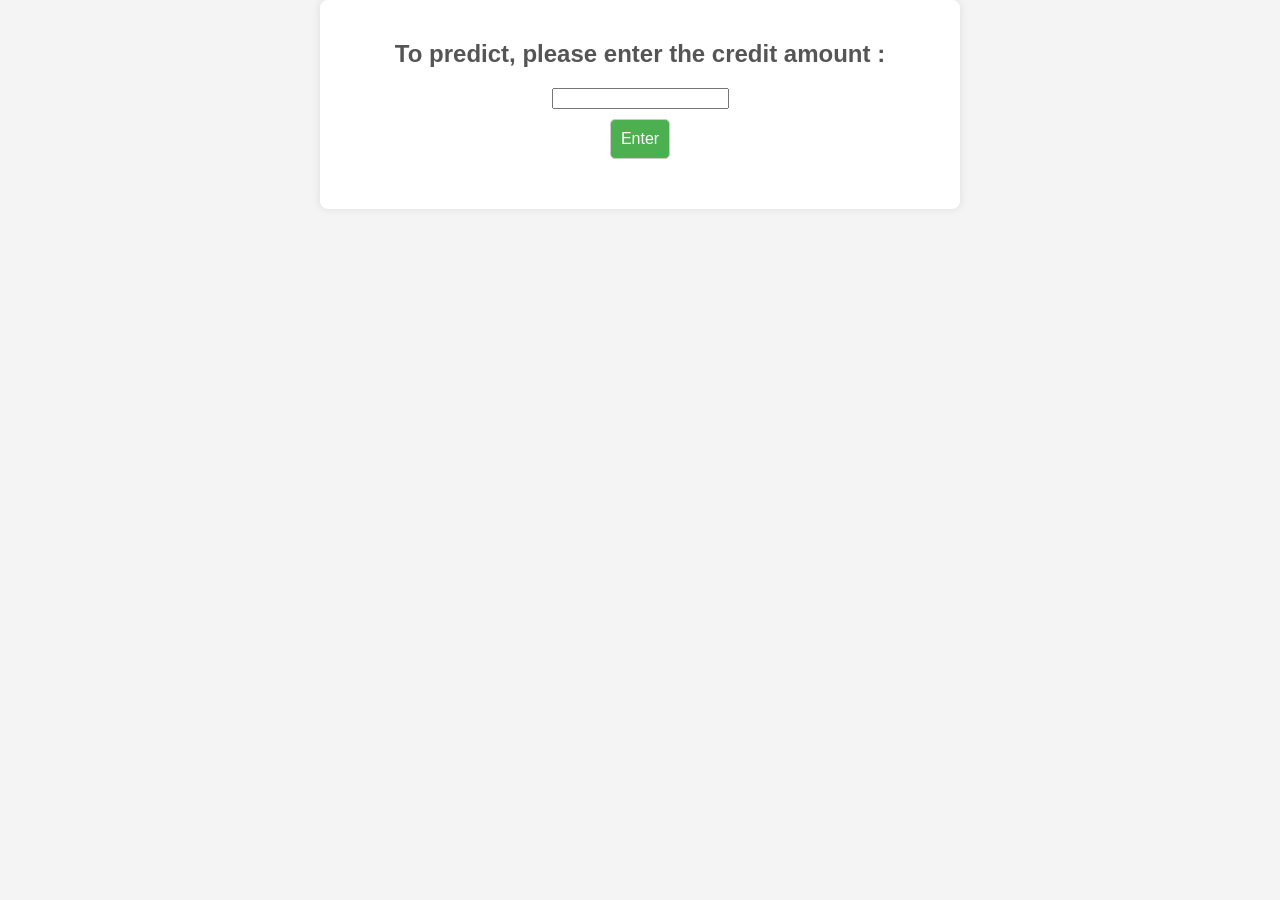
<file: templates/creditability.html>
<!DOCTYPE html>
<html lang="en">
<head>
    <meta charset="UTF-8">
    <meta name="viewport" content="width=device-width, initial-scale=1.0">
    <title>Main Menu</title>
    <style>
        body {
            font-family: Arial, sans-serif;
            margin: 0;
            padding: 0;
            background-color: #f4f4f4;
            color: #333;
        }

        h2 {
            color: #555;
            text-align: center;
        }

        form {
            display: flex;
            flex-direction: column;
            align-items: center;
            margin: 20px;
        }

        input[type="submit"] {
            padding: 10px;
            margin: 10px;
            border-radius: 5px;
            border: 1px solid #ccc;
            font-size: 16px;
            background-color: #4CAF50;
            color: white;
            cursor: pointer;
            transition: background-color 0.3s ease;
        }

        input[type="submit"]:hover {
            background-color: #45a049;
        }

        .container {
            max-width: 600px;
            margin: 0 auto;
            padding: 20px;
            background-color: white;
            box-shadow: 0 0 10px rgba(0, 0, 0, 0.1);
            border-radius: 8px;
        }

        @media (max-width: 600px) {
            .container {
                margin: 10px;
                padding: 10px;
            }

            input[type="submit"] {
                width: 100%;
                margin: 5px 0;
            }
        }
    </style>
</head>
<body>
    <div class="container">
        <h2>To predict, please enter the credit amount : </h2>
        <form action="/creditability_prediction" method="post">
            <input type="number" step="1" name="q">
            <input type="submit" value="Enter">
        </form>
    </div>
</body>
</html>
</file>
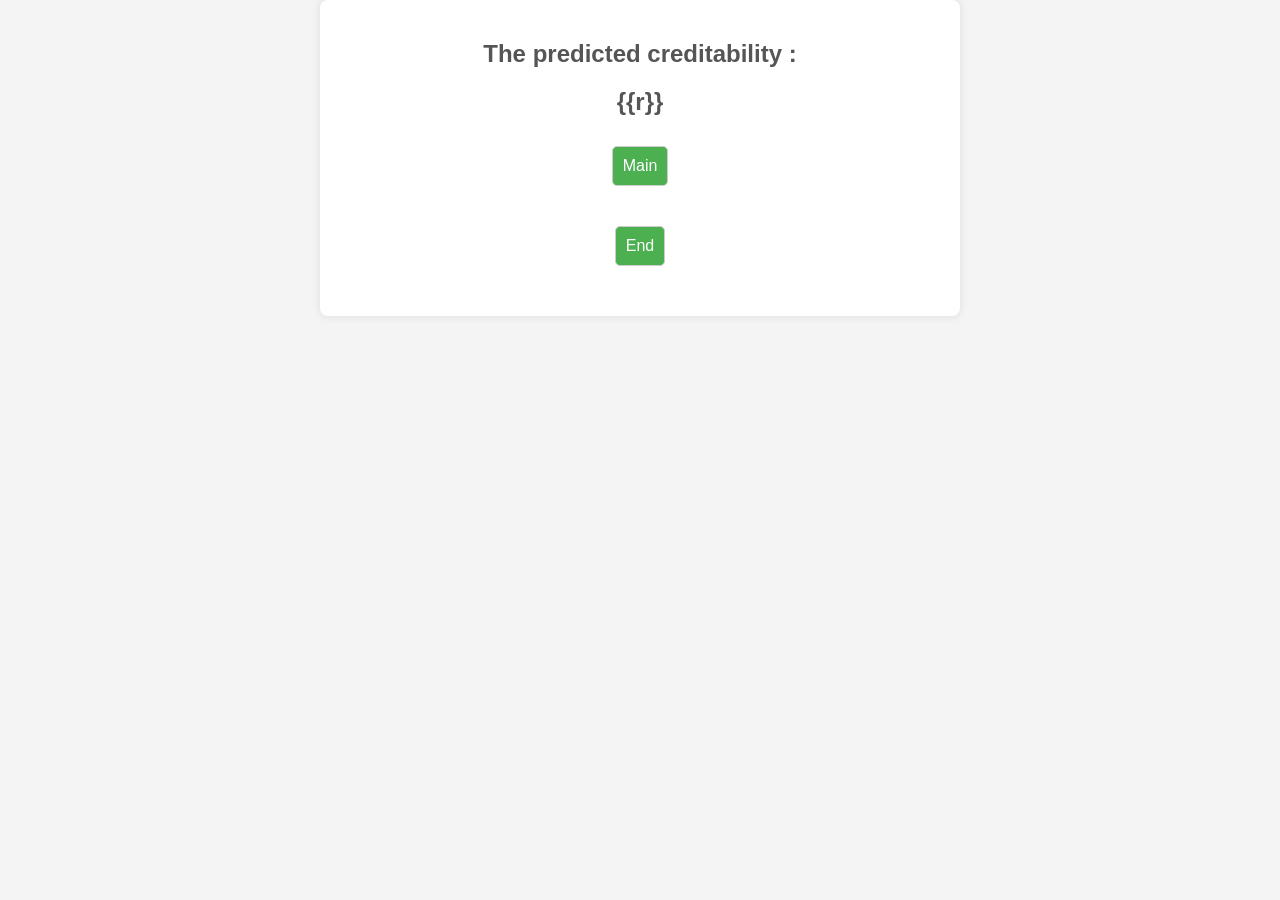
<file: templates/creditability_prediction.html>
<!DOCTYPE html>
<html lang="en">
<head>
    <meta charset="UTF-8">
    <meta name="viewport" content="width=device-width, initial-scale=1.0">
    <title>Reply</title>
    <style>
        body {
            font-family: Arial, sans-serif;
            margin: 0;
            padding: 0;
            background-color: #f4f4f4;
            color: #333;
        }

        h2, h4 {
            color: #555;
            text-align: center;
        }

        form {
            display: flex;
            flex-direction: column;
            align-items: center;
            margin: 20px;
        }

        input[type="submit"] {
            padding: 10px;
            margin: 10px;
            border-radius: 5px;
            border: 1px solid #ccc;
            font-size: 16px;
            background-color: #4CAF50;
            color: white;
            cursor: pointer;
            transition: background-color 0.3s ease;
        }

        input[type="submit"]:hover {
            background-color: #45a049;
        }

        .container {
            max-width: 600px;
            margin: 0 auto;
            padding: 20px;
            background-color: white;
            box-shadow: 0 0 10px rgba(0, 0, 0, 0.1);
            border-radius: 8px;
        }

        @media (max-width: 600px) {
            .container {
                margin: 10px;
                padding: 10px;
            }

            input[type="submit"] {
                width: 100%;
                margin: 5px 0;
            }
        }
    </style>
</head>
<body>
    <div class="container">
        <h2>The predicted creditability :</h2>
        <h2>{{r}}</h2>
        <form action="/main" method="post">
            <input type="submit" value="Main">
        </form>
        <form action="/" method="post">
            <input type="submit" value="End">
        </form>
    </div>
</body>
</html>
</file>
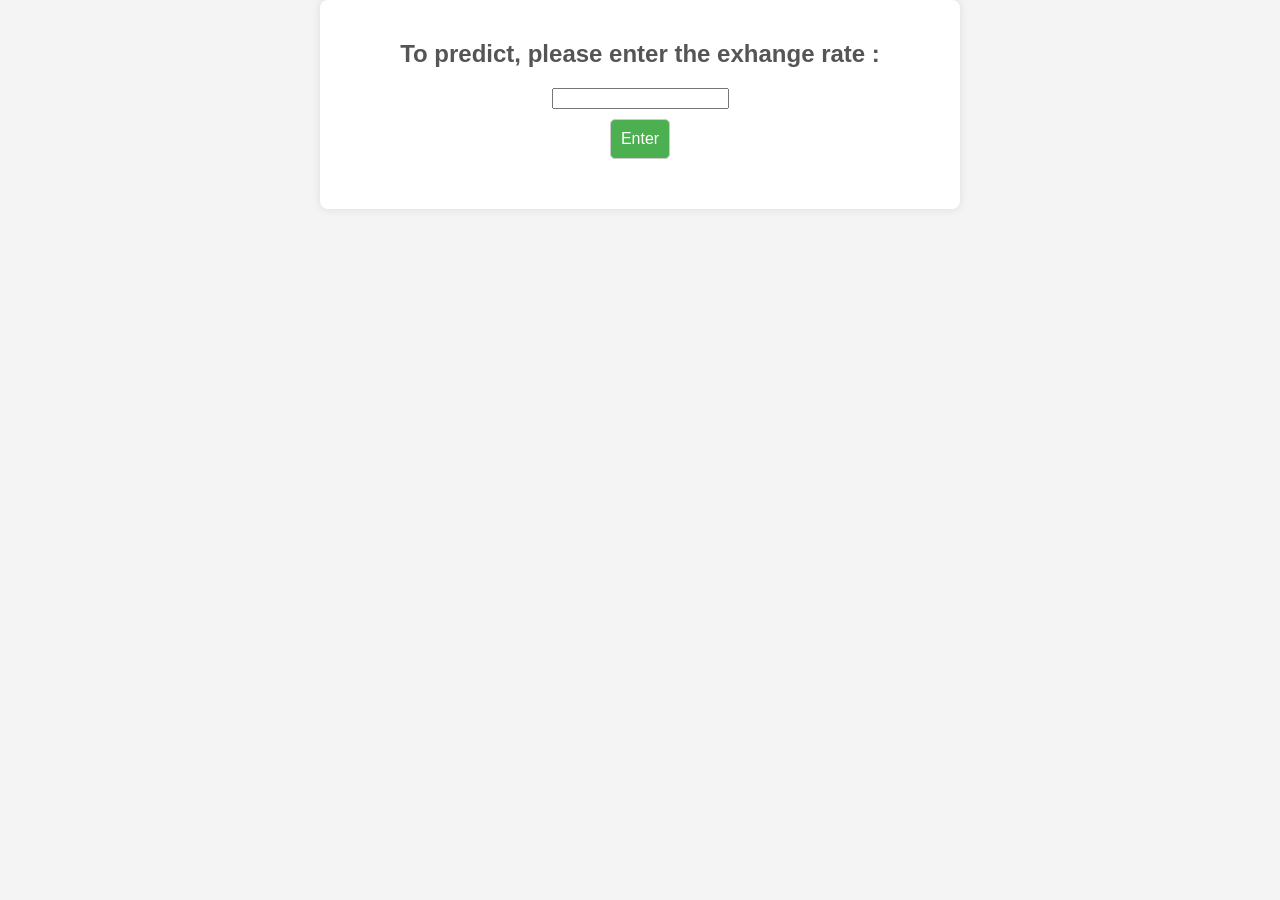
<file: templates/DBS.html>
<!DOCTYPE html>
<html lang="en">
<head>
    <meta charset="UTF-8">
    <meta name="viewport" content="width=device-width, initial-scale=1.0">
    <title>Main Menu</title>
    <style>
        body {
            font-family: Arial, sans-serif;
            margin: 0;
            padding: 0;
            background-color: #f4f4f4;
            color: #333;
        }

        h2 {
            color: #555;
            text-align: center;
        }

        form {
            display: flex;
            flex-direction: column;
            align-items: center;
            margin: 20px;
        }

        input[type="submit"] {
            padding: 10px;
            margin: 10px;
            border-radius: 5px;
            border: 1px solid #ccc;
            font-size: 16px;
            background-color: #4CAF50;
            color: white;
            cursor: pointer;
            transition: background-color 0.3s ease;
        }

        input[type="submit"]:hover {
            background-color: #45a049;
        }

        .container {
            max-width: 600px;
            margin: 0 auto;
            padding: 20px;
            background-color: white;
            box-shadow: 0 0 10px rgba(0, 0, 0, 0.1);
            border-radius: 8px;
        }

        @media (max-width: 600px) {
            .container {
                margin: 10px;
                padding: 10px;
            }

            input[type="submit"] {
                width: 100%;
                margin: 5px 0;
            }
        }
    </style>
</head>
<body>
    <div class="container">
        <h2>To predict, please enter the exhange rate : </h2>
        <form action="/DBS_prediction" method="post">
            <input type="number" step="0.01" name="q">
            <input type="submit" value="Enter">
        </form>
    </div>
</body>
</html>
</file>
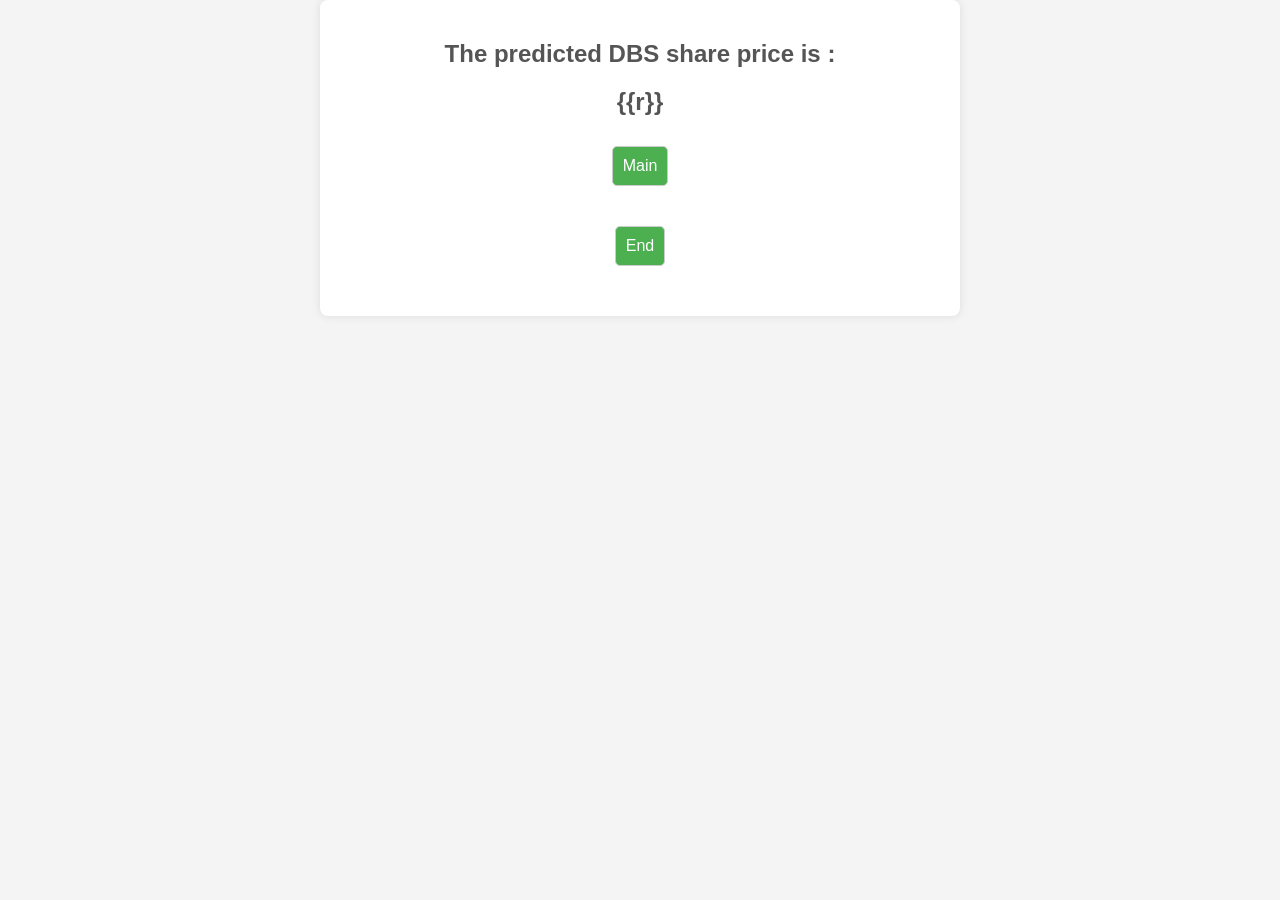
<file: templates/DBS_prediction.html>
<!DOCTYPE html>
<html lang="en">
<head>
    <meta charset="UTF-8">
    <meta name="viewport" content="width=device-width, initial-scale=1.0">
    <title>Reply</title>
    <style>
        body {
            font-family: Arial, sans-serif;
            margin: 0;
            padding: 0;
            background-color: #f4f4f4;
            color: #333;
        }

        h2, h4 {
            color: #555;
            text-align: center;
        }

        form {
            display: flex;
            flex-direction: column;
            align-items: center;
            margin: 20px;
        }

        input[type="submit"] {
            padding: 10px;
            margin: 10px;
            border-radius: 5px;
            border: 1px solid #ccc;
            font-size: 16px;
            background-color: #4CAF50;
            color: white;
            cursor: pointer;
            transition: background-color 0.3s ease;
        }

        input[type="submit"]:hover {
            background-color: #45a049;
        }

        .container {
            max-width: 600px;
            margin: 0 auto;
            padding: 20px;
            background-color: white;
            box-shadow: 0 0 10px rgba(0, 0, 0, 0.1);
            border-radius: 8px;
        }

        @media (max-width: 600px) {
            .container {
                margin: 10px;
                padding: 10px;
            }

            input[type="submit"] {
                width: 100%;
                margin: 5px 0;
            }
        }
    </style>
</head>
<body>
    <div class="container">
        <h2>The predicted DBS share price is :</h2>
        <h2>{{r}}</h2>
        <form action="/main" method="post">
            <input type="submit" value="Main">
        </form>
        <form action="/" method="post">
            <input type="submit" value="End">
        </form>
    </div>
</body>
</html>
</file>
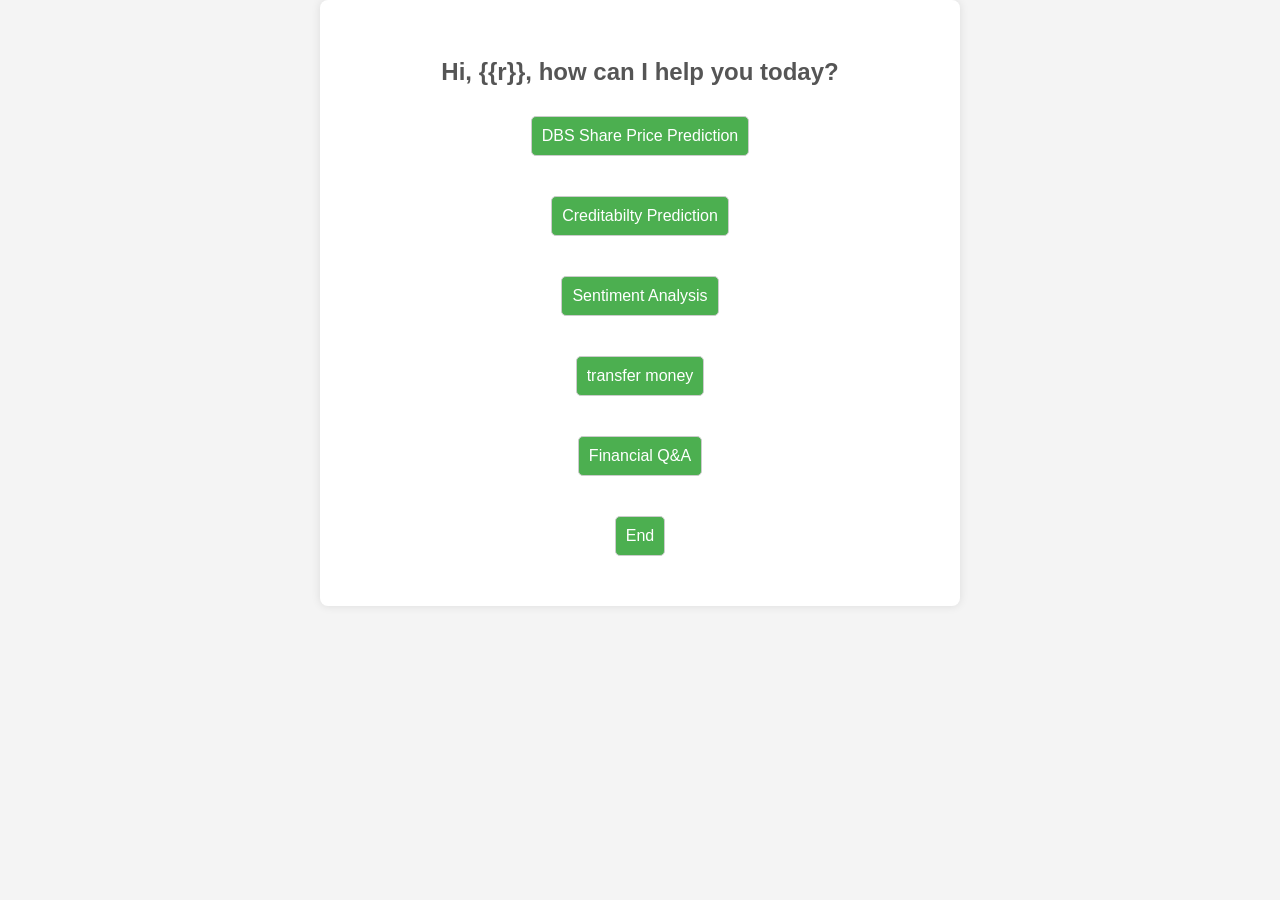
<file: templates/main.html>
<!DOCTYPE html>
<html lang="en">
<head>
    <meta charset="UTF-8">
    <meta name="viewport" content="width=device-width, initial-scale=1.0">
    <title>Main Menu</title>
    <style>
        body {
            font-family: Arial, sans-serif;
            margin: 0;
            padding: 0;
            background-color: #f4f4f4;
            color: #333;
        }

        h2 {
            color: #555;
            text-align: center;
        }

        form {
            display: flex;
            flex-direction: column;
            align-items: center;
            margin: 20px;
        }

        input[type="submit"] {
            padding: 10px;
            margin: 10px;
            border-radius: 5px;
            border: 1px solid #ccc;
            font-size: 16px;
            background-color: #4CAF50;
            color: white;
            cursor: pointer;
            transition: background-color 0.3s ease;
        }

        input[type="submit"]:hover {
            background-color: #45a049;
        }

        .container {
            max-width: 600px;
            margin: 0 auto;
            padding: 20px;
            background-color: white;
            box-shadow: 0 0 10px rgba(0, 0, 0, 0.1);
            border-radius: 8px;
        }

        @media (max-width: 600px) {
            .container {
                margin: 10px;
                padding: 10px;
            }

            input[type="submit"] {
                width: 100%;
                margin: 5px 0;
            }
        }
    </style>
</head>
<body>
    <div class="container">
        <br>
        <h2>Hi, {{r}}, how can I help you today?</h2>
        <form action="/prediction" method="post">
            <input type="submit" value="DBS Share Price Prediction">
        </form>
        <form action="/creditability" method="post">
            <input type="submit" value="Creditabilty Prediction">
        </form>
        <form action="/sentiment" method="post">
            <input type="submit" value="Sentiment Analysis">
        </form>
        <form action="/transfer_money" method="post">
            <input type="submit" value="transfer money">
        </form>
        <form action="/makersuite" method="post">
            <input type="submit" value="Financial Q&A">
        </form>
        <form action="/" method="post">
            <input type="submit" value="End">
        </form>
    </div>
</body>
</html>
</file>
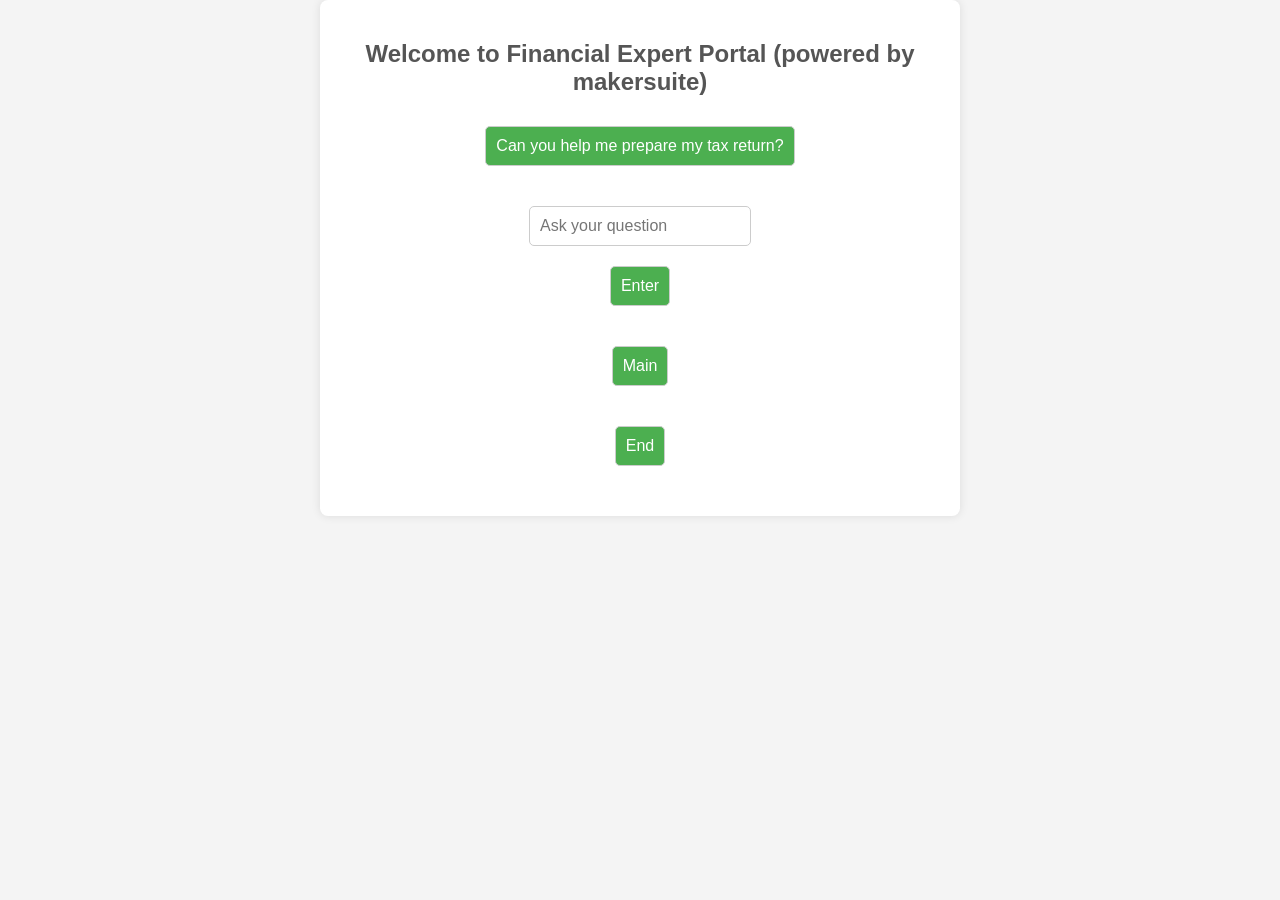
<file: templates/makersuite.html>
<!DOCTYPE html>
<html lang="en">
<head>
    <meta charset="UTF-8">
    <meta name="viewport" content="width=device-width, initial-scale=1.0">
    <title>Financial Expert Portal</title>
    <style>
        body {
            font-family: Arial, sans-serif;
            margin: 0;
            padding: 0;
            background-color: #f4f4f4;
            color: #333;
        }

        h2 {
            color: #555;
            text-align: center;
        }

        form {
            display: flex;
            flex-direction: column;
            align-items: center;
            margin: 20px;
        }

        input[type="text"], input[type="submit"] {
            padding: 10px;
            margin: 10px;
            border-radius: 5px;
            border: 1px solid #ccc;
            font-size: 16px;
        }

        input[type="submit"] {
            background-color: #4CAF50;
            color: white;
            cursor: pointer;
            transition: background-color 0.3s ease;
        }

        input[type="submit"]:hover {
            background-color: #45a049;
        }

        .container {
            max-width: 600px;
            margin: 0 auto;
            padding: 20px;
            background-color: white;
            box-shadow: 0 0 10px rgba(0, 0, 0, 0.1);
            border-radius: 8px;
        }

        @media (max-width: 600px) {
            .container {
                margin: 10px;
                padding: 10px;
            }

            input[type="text"], input[type="submit"] {
                width: 100%;
                margin: 5px 0;
            }
        }
    </style>
</head>
<body>
    <div class="container">
        <h2>Welcome to Financial Expert Portal (powered by makersuite)</h2>
        <form action="/makersuite_1" method="post">
            <input type="submit" value="Can you help me prepare my tax return?">
        </form>
        <form action="/makersuite_gen" method="post">
            <input type="text" name="q" placeholder="Ask your question">
            <input type="submit" value="Enter">
        </form>
        <form action="/main" method="post">
            <input type="submit" value="Main">
        </form>
        <form action="/" method="post">
            <input type="submit" value="End">
        </form>
    </div>
</body>
</html>
</file>
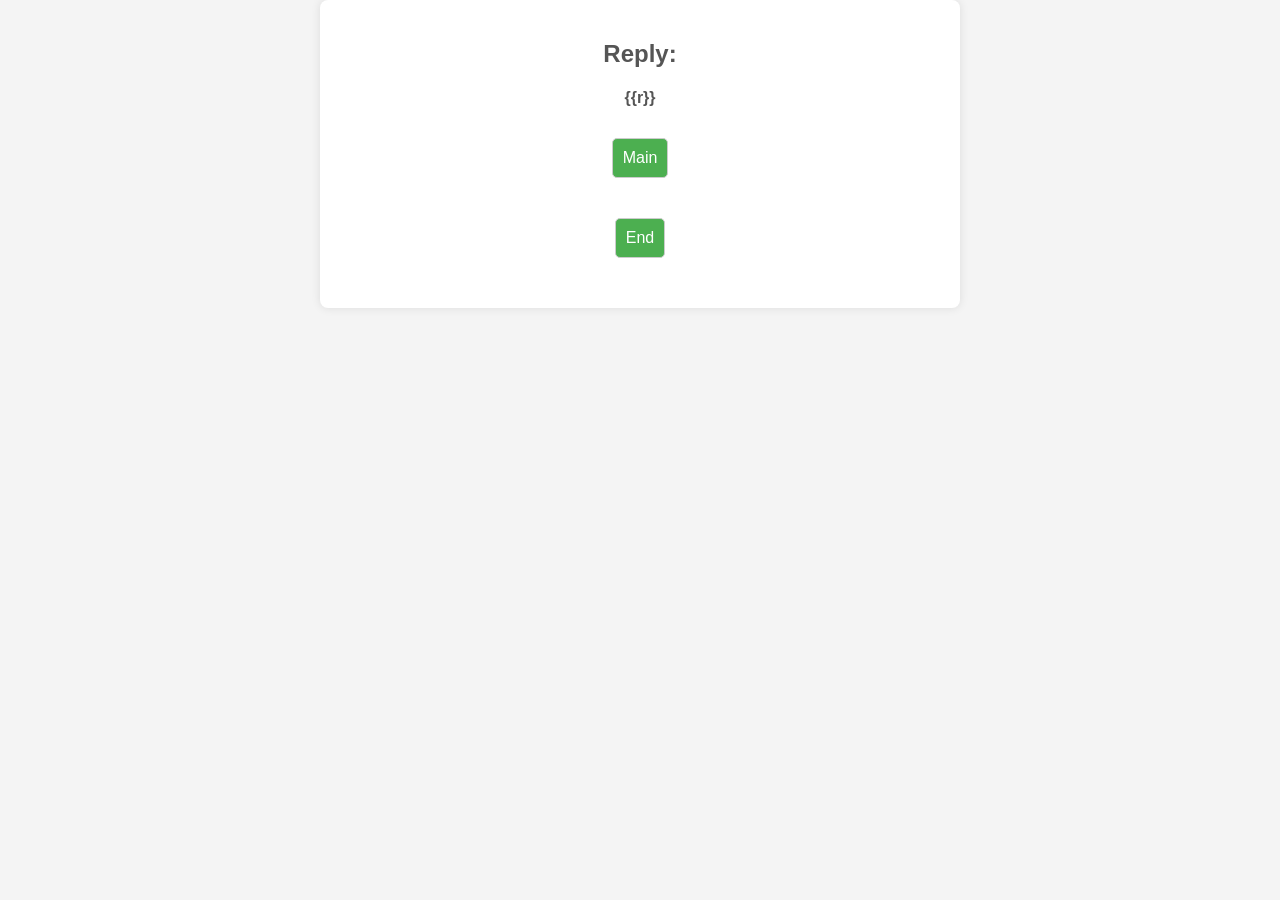
<file: templates/makersuite_1_reply.html>
<!DOCTYPE html>
<html lang="en">
<head>
    <meta charset="UTF-8">
    <meta name="viewport" content="width=device-width, initial-scale=1.0">
    <title>Reply</title>
    <style>
        body {
            font-family: Arial, sans-serif;
            margin: 0;
            padding: 0;
            background-color: #f4f4f4;
            color: #333;
        }

        h2, h4 {
            color: #555;
            text-align: center;
        }

        form {
            display: flex;
            flex-direction: column;
            align-items: center;
            margin: 20px;
        }

        input[type="submit"] {
            padding: 10px;
            margin: 10px;
            border-radius: 5px;
            border: 1px solid #ccc;
            font-size: 16px;
            background-color: #4CAF50;
            color: white;
            cursor: pointer;
            transition: background-color 0.3s ease;
        }

        input[type="submit"]:hover {
            background-color: #45a049;
        }

        .container {
            max-width: 600px;
            margin: 0 auto;
            padding: 20px;
            background-color: white;
            box-shadow: 0 0 10px rgba(0, 0, 0, 0.1);
            border-radius: 8px;
        }

        @media (max-width: 600px) {
            .container {
                margin: 10px;
                padding: 10px;
            }

            input[type="submit"] {
                width: 100%;
                margin: 5px 0;
            }
        }
    </style>
</head>
<body>
    <div class="container">
        <h2>Reply:</h2>
        <h4>{{r}}</h4>
        <form action="/main" method="post">
            <input type="submit" value="Main">
        </form>
        <form action="/" method="post">
            <input type="submit" value="End">
        </form>
    </div>
</body>
</html>
</file>
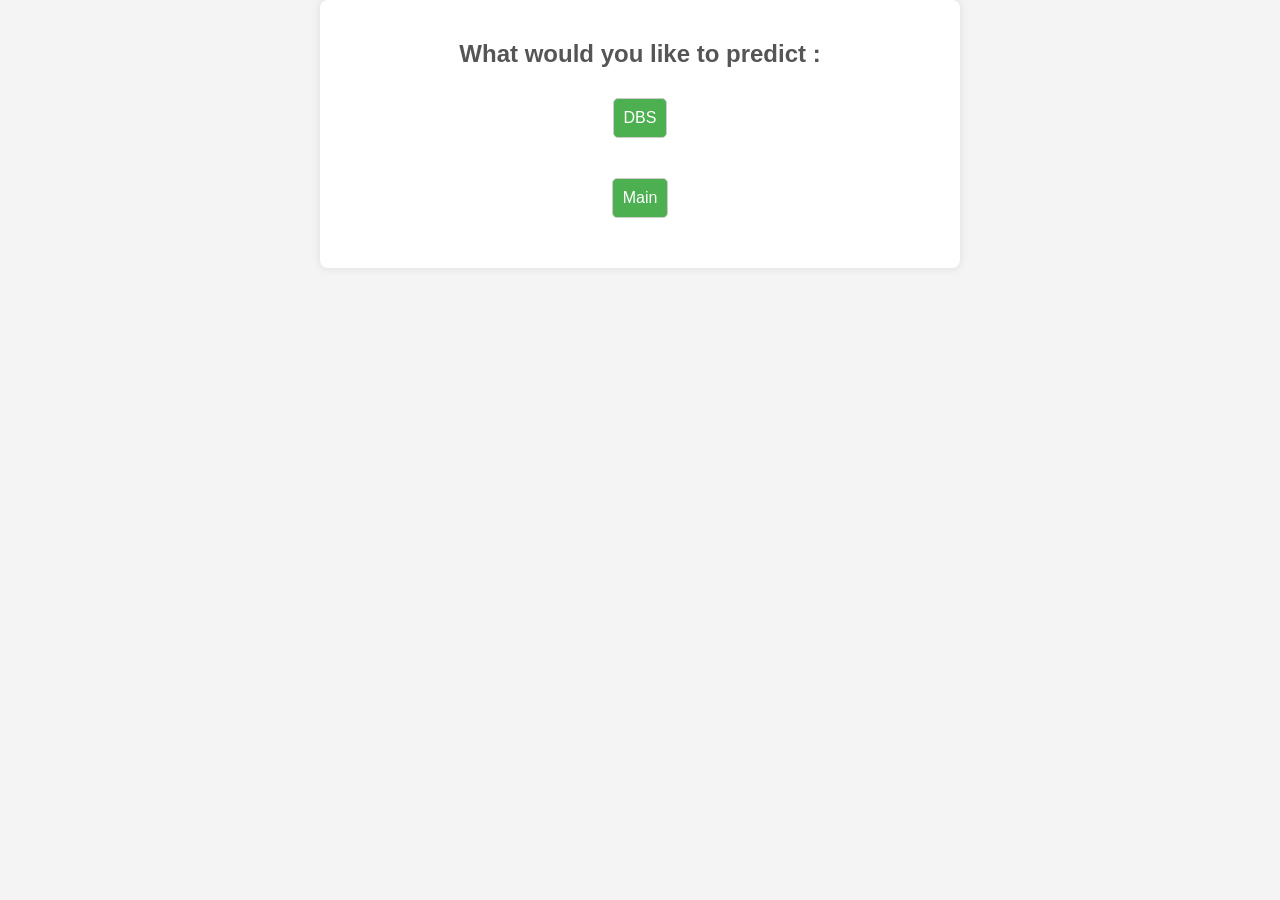
<file: templates/prediction.html>
<!DOCTYPE html>
<html lang="en">
<head>
    <meta charset="UTF-8">
    <meta name="viewport" content="width=device-width, initial-scale=1.0">
    <title>Main Menu</title>
    <style>
        body {
            font-family: Arial, sans-serif;
            margin: 0;
            padding: 0;
            background-color: #f4f4f4;
            color: #333;
        }

        h2 {
            color: #555;
            text-align: center;
        }

        form {
            display: flex;
            flex-direction: column;
            align-items: center;
            margin: 20px;
        }

        input[type="submit"] {
            padding: 10px;
            margin: 10px;
            border-radius: 5px;
            border: 1px solid #ccc;
            font-size: 16px;
            background-color: #4CAF50;
            color: white;
            cursor: pointer;
            transition: background-color 0.3s ease;
        }

        input[type="submit"]:hover {
            background-color: #45a049;
        }

        .container {
            max-width: 600px;
            margin: 0 auto;
            padding: 20px;
            background-color: white;
            box-shadow: 0 0 10px rgba(0, 0, 0, 0.1);
            border-radius: 8px;
        }

        @media (max-width: 600px) {
            .container {
                margin: 10px;
                padding: 10px;
            }

            input[type="submit"] {
                width: 100%;
                margin: 5px 0;
            }
        }
    </style>
</head>
<body>
    <div class="container">
        <h2>What would you like to predict : </h2>
        <form action="/DBS" method="post">
            <input type="submit" value="DBS">
        </form>
        <form action="/main" method="post">
            <input type="submit" value="Main">
        </form>
    </div>
</body>
</html>
</file>
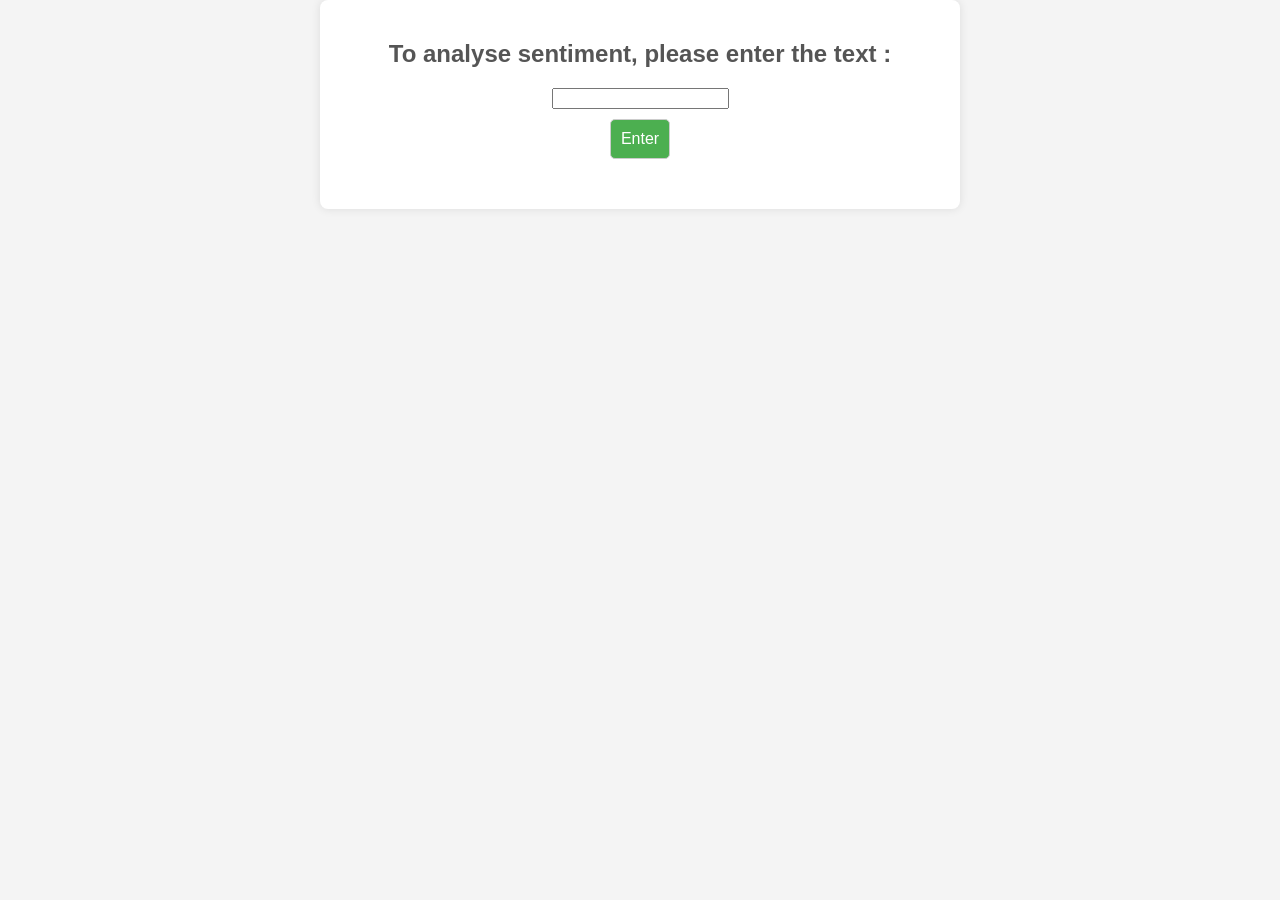
<file: templates/sentiment.html>
<!DOCTYPE html>
<html lang="en">
<head>
    <meta charset="UTF-8">
    <meta name="viewport" content="width=device-width, initial-scale=1.0">
    <title>Main Menu</title>
    <style>
        body {
            font-family: Arial, sans-serif;
            margin: 0;
            padding: 0;
            background-color: #f4f4f4;
            color: #333;
        }

        h2 {
            color: #555;
            text-align: center;
        }

        form {
            display: flex;
            flex-direction: column;
            align-items: center;
            margin: 20px;
        }

        input[type="submit"] {
            padding: 10px;
            margin: 10px;
            border-radius: 5px;
            border: 1px solid #ccc;
            font-size: 16px;
            background-color: #4CAF50;
            color: white;
            cursor: pointer;
            transition: background-color 0.3s ease;
        }

        input[type="submit"]:hover {
            background-color: #45a049;
        }

        .container {
            max-width: 600px;
            margin: 0 auto;
            padding: 20px;
            background-color: white;
            box-shadow: 0 0 10px rgba(0, 0, 0, 0.1);
            border-radius: 8px;
        }

        @media (max-width: 600px) {
            .container {
                margin: 10px;
                padding: 10px;
            }

            input[type="submit"] {
                width: 100%;
                margin: 5px 0;
            }
        }
    </style>
</head>
<body>
    <div class="container">
        <h2>To analyse sentiment, please enter the text : </h2>
        <form action="/sentiment_analysis" method="post">
            <input type="text" name="q">
            <input type="submit" value="Enter">
        </form>
    </div>
</body>
</html>
</file>
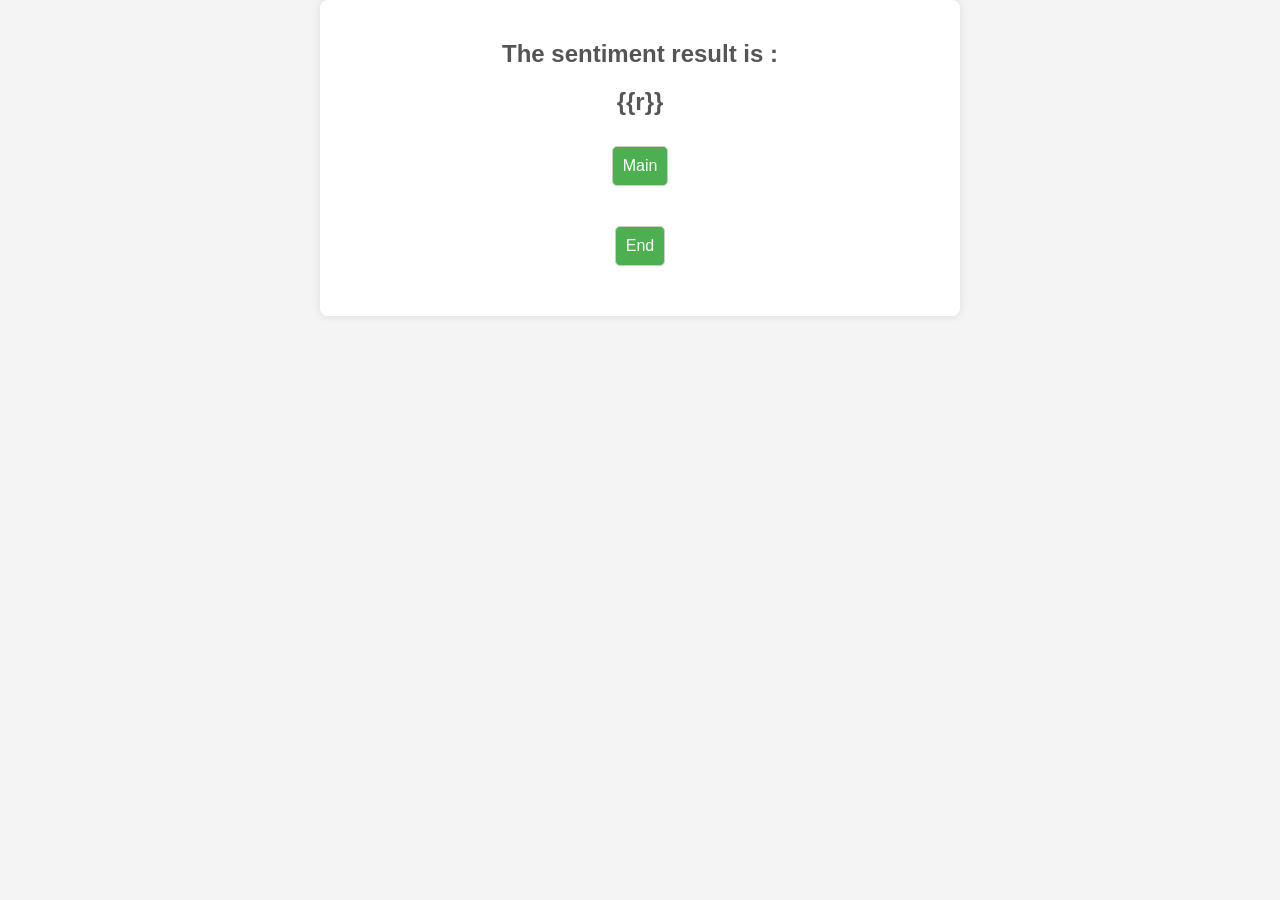
<file: templates/sentiment_analysis.html>
<!DOCTYPE html>
<html lang="en">
<head>
    <meta charset="UTF-8">
    <meta name="viewport" content="width=device-width, initial-scale=1.0">
    <title>Reply</title>
    <style>
        body {
            font-family: Arial, sans-serif;
            margin: 0;
            padding: 0;
            background-color: #f4f4f4;
            color: #333;
        }

        h2, h4 {
            color: #555;
            text-align: center;
        }

        form {
            display: flex;
            flex-direction: column;
            align-items: center;
            margin: 20px;
        }

        input[type="submit"] {
            padding: 10px;
            margin: 10px;
            border-radius: 5px;
            border: 1px solid #ccc;
            font-size: 16px;
            background-color: #4CAF50;
            color: white;
            cursor: pointer;
            transition: background-color 0.3s ease;
        }

        input[type="submit"]:hover {
            background-color: #45a049;
        }

        .container {
            max-width: 600px;
            margin: 0 auto;
            padding: 20px;
            background-color: white;
            box-shadow: 0 0 10px rgba(0, 0, 0, 0.1);
            border-radius: 8px;
        }

        @media (max-width: 600px) {
            .container {
                margin: 10px;
                padding: 10px;
            }

            input[type="submit"] {
                width: 100%;
                margin: 5px 0;
            }
        }
    </style>
</head>
<body>
    <div class="container">
        <h2>The sentiment result is :</h2>
        <h2>{{r}}</h2>
        <form action="/main" method="post">
            <input type="submit" value="Main">
        </form>
        <form action="/" method="post">
            <input type="submit" value="End">
        </form>
    </div>
</body>
</html>
</file>
